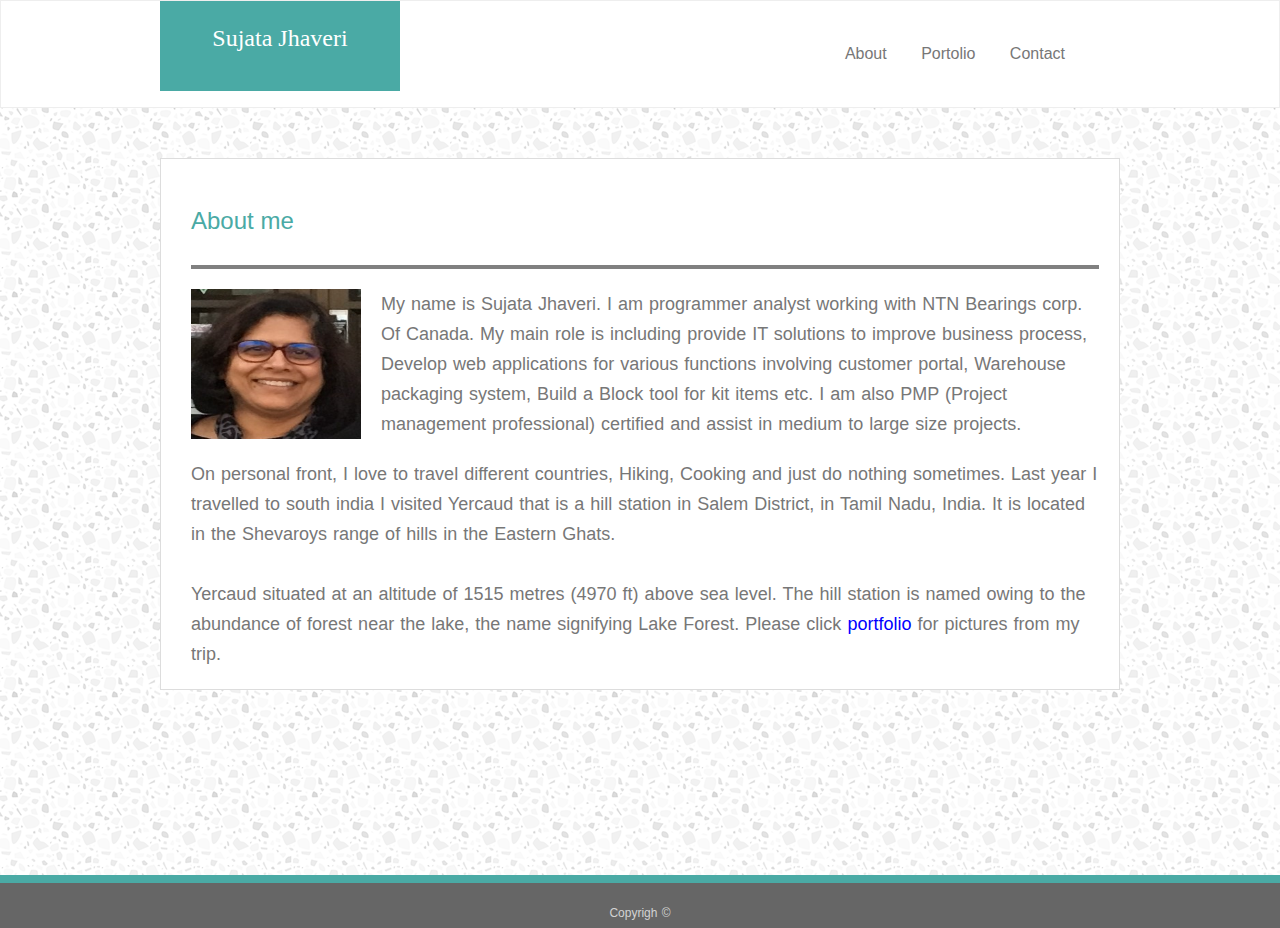
<file: index.html>
<!DOCTYPE html>
<html lang="us">

<head>
    <meta charset="utf-8">
    <!--meta http-equiv="refresh" content="5"-->
    <title>Abount Me</title>
    <link rel="stylesheet" type="text/css" href="css/reset.css">
    <link rel="stylesheet" type="text/css" href="css/style.css">
    <meta name="viewport" content="width=device-width, initial-scale=1">


</head>

<body>
    <header>
        <section>
            <h1>Sujata Jhaveri</h1>

            <nav class="nav">
                <ul>
                    <li>
                        <a href="index.html">About</a>
                    </li>
                    <!--
               -->
                    <li>
                        <a href="Portfolio.html">Portolio</a>
                    </li>
                    <!--
               -->
                    <li>
                        <a href="Contact.html">Contact</a>
                    </li>
                </ul>
            </nav>
        </section>
    </header>
    <div id="maincontent" class="container">
        <section id="mainsection">
            <strong>
                <h2>About me</h2>
            </strong>
            <hr>

            <div class="group">
                <img id="myimage" src="./images/sujata.JPG" alt="my pircture">
                <p>My name is Sujata Jhaveri. I am programmer analyst working with NTN Bearings corp. Of Canada. My main role
                    is including provide IT solutions to improve business process, Develop web applications for various functions
                    involving customer portal, Warehouse packaging system, Build a Block tool for kit items etc. I am also
                    PMP (Project management professional) certified and assist in medium to large size projects.</p>
                <p id="secondp">On personal front, I love to travel different countries, Hiking, Cooking and just do nothing sometimes. Last
                    year I travelled to south india I visited Yercaud that is a hill station in Salem District, in Tamil
                    Nadu, India. It is located in the Shevaroys range of hills in the Eastern Ghats.</p>
                <p id="thirdp">Yercaud situated at an altitude of 1515 metres (4970 ft) above sea level. The hill station is named owing
                    to the abundance of forest near the lake, the name signifying Lake Forest. Please click
                    <a class="about_a"
                        href="Portfolio.html">portfolio</a>
                    for pictures from my trip.</p>
            </div>
        </section>
    </div>
    <div id="footer">
        <p id="footerp">Copyrigh ©</p>

    </div>

</body>

</html>
</file>
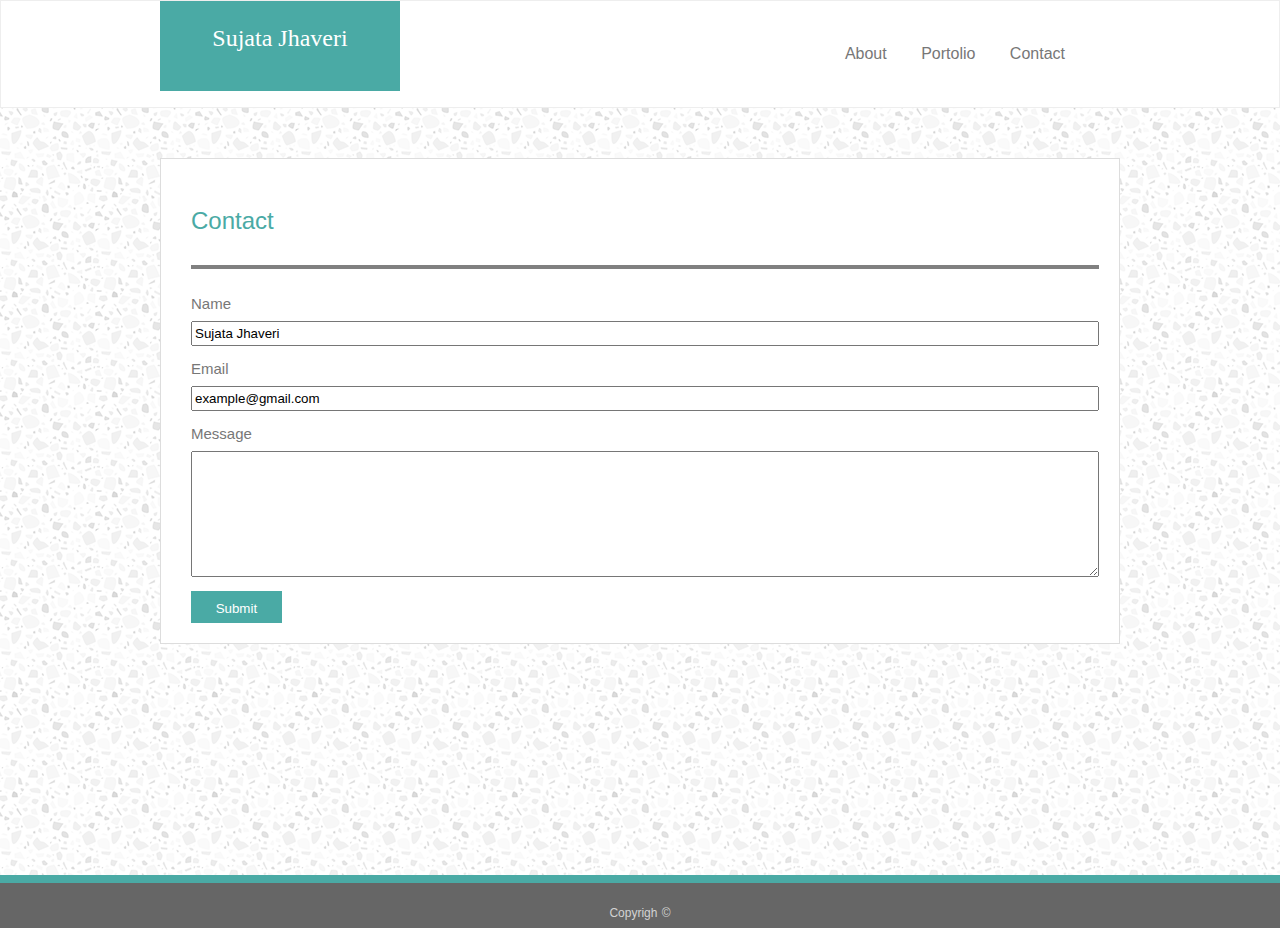
<file: contact.html>
<!DOCTYPE html>
<html lang="us">

<head>
    <meta charset="utf-8">
    <!--<meta http-equiv="refresh" content="5"-->
    <title>Contact</title>
    <link rel="stylesheet" type="text/css" href="css/reset.css">
    <link rel="stylesheet" type="text/css" href="css/style.css">


</head>

<body>
    <header>
        <section>
            <h1>Sujata Jhaveri</h1>

            <nav class="nav">
                <ul>
                    <li>
                        <a href="index.html">About</a>
                    </li>
                    <!--
               -->
                    <li>
                        <a href="Portfolio.html">Portolio</a>
                    </li>
                    <!--
               -->
                    <li>
                        <a href="Contact.html">Contact</a>
                    </li>
                </ul>
            </nav>
        </section>
    </header>
    <div id="maincontent">
        <section id="mainsection">
            <strong>
                <h2>Contact</h2>
            </strong>
            <hr>
            <h3>Name</h3>
            <input value="Sujata Jhaveri">
            <h3>Email</h3>
            <input value="example@gmail.com">
            <h3>Message</h3>
            <textarea name="messagetext" cols="123" rows="8"></textarea>
            <input type=SUBMIT value=Submit id="submit">
        </section>
    </div>
    <div id="footer">
        <p id="footerp">Copyrigh ©</p>

    </div>

</body>

</html>
</file>
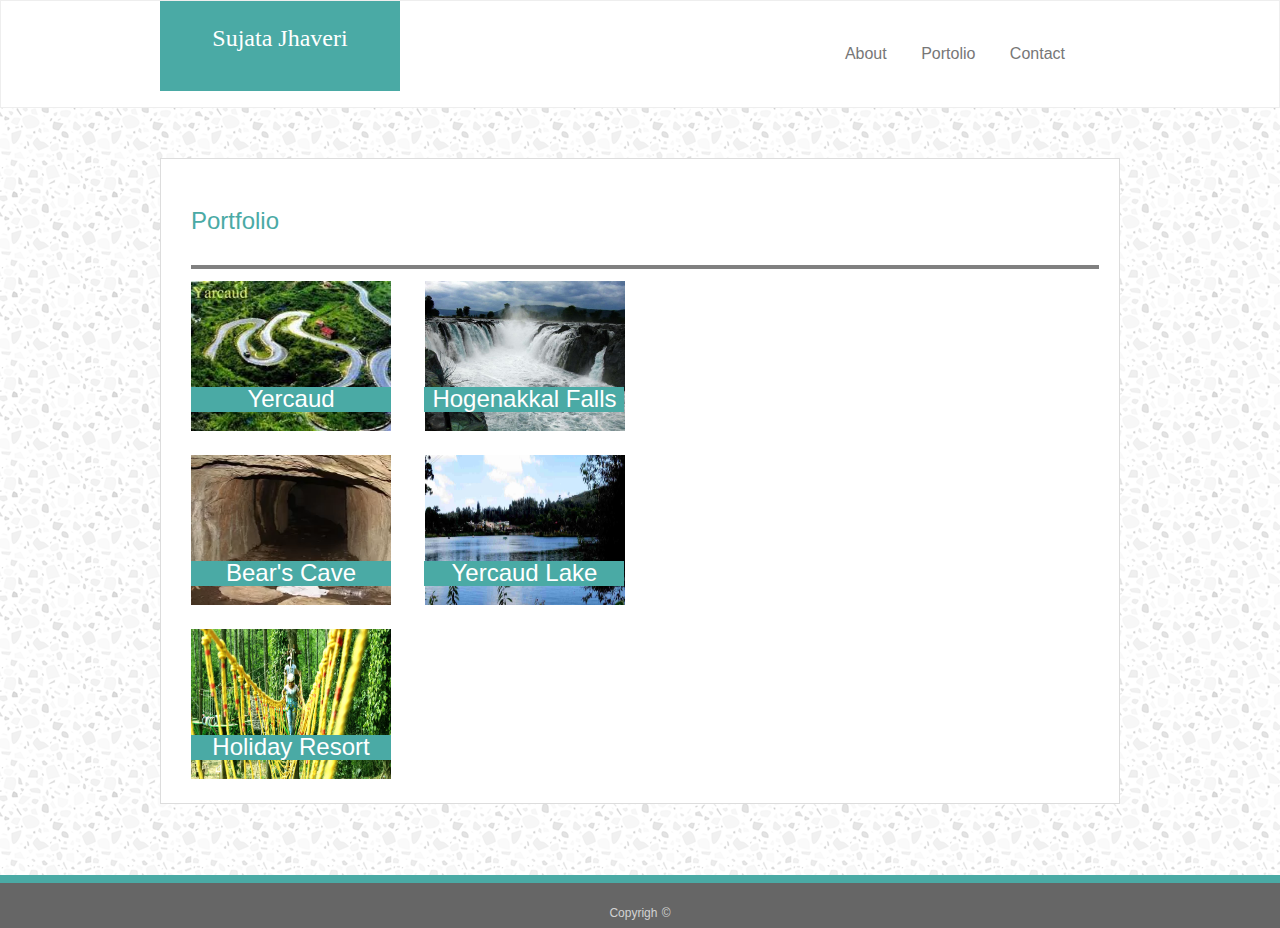
<file: portfolio.html>
<!DOCTYPE html>
<html lang="us">

<head>
    <meta charset="utf-8">
    <!--meta http-equiv="refresh" content="5"-->
    <title>Portfolio</title>
    <link rel="stylesheet" type="text/css" href="css/reset.css">
    <link rel="stylesheet" type="text/css" href="css/style.css">


</head>

<body>
    <header>
        <section>
            <h1>Sujata Jhaveri</h1>

            <nav class="nav">
                <ul>
                    <li>
                        <a href="index.html">About</a>
                    </li>
                    <!--
               -->
                    <li>
                        <a href="Portfolio.html">Portolio</a>
                    </li>
                    <!--
               -->
                    <li>
                        <a href="Contact.html">Contact</a>
                    </li>
                </ul>
            </nav>
        </section>
    </header>
    <div id="maincontent">
        <section id="mainsection">
            <strong>
                <h2>Portfolio</h2>
            </strong>
            <hr>
          <!-- Captions do not line up porperly with media query-->
          <!-- I think the reason is the way I have coded to show the Captions-->
           <!-- Need more understanding of Postions-->
               <div class="img-set1">
                 
                    <img class="img1"  src="./images/yercaud_1.jpg" alt="cats">
                    <div class=caption1>Yercaud</div>
                  
                     
                    <img class="img2"  src="./images/yercaud_2.jpg" alt="cats">
                    <div class="caption2">Hogenakkal Falls</div>
                   
                 </div>

                 <div class="img-set2">
                 
                    <img class="img3"  src="./images/yercaud_3.jpg" alt="cats">
                    <div class=caption3>Bear's Cave</div>
                  
                     
                    <img class="img4"  src="./images/yercaud_4.jpg" alt="cats">
                    <div class="caption4">Yercaud Lake</div>
                   
                 </div>

                 <div class="img-set3">
                        <img class="img5"  src="./images/yercaud_5.jpg" alt="cats">
                        <div class=caption5>Holiday Resort</div>
                </div>

    </div>
    <div id="footer">
        <p id="footerp">Copyrigh ©</p>

    </div>

</body>

</html>
</file>
<file: css/style.css>
*,
*:before,
*:after {
    box-sizing: border-box;
   
  }

body{
    color: #777;
    font-family: Arial, Helvetica, sans-serif;
    display: table-cell;
    font-size: 24px;
    margin: auto;
    display: grid;
    background: url("../images/light-grey-terrazzo.png");
}

header{
    position: relative;
    background-color: #fff;
    border-color: #ccc;
    border: 1px solid #eee;
   
 }

section{
    width: 960px;
    margin: 0 auto;
}

 h1{
    font-family: Georgia, 'Times New Roman', Times, serif;
    background-color: #4aaaa5;
    height: 90px;
    color: #fff;
    width:  25%;
    text-align: center;
    padding: 25px;
    float: left;
    font: xx-large;
    margin-right: 10px;
 } 

a{
    text-decoration:   none;
    color: #777;
}

 /*
  ========================================
  Navigation
  ========================================
*/

.nav {
    text-align: right;
    font-size: 16px;
    float: right;
    margin: 40px;
    font-family: 'Arial', 'Helvetica Neue', Helvetica, sans-serif;
    color: lightgrey;
    font: xx-large;
    
  }
  
  .nav li {
    display: inline-block;
    margin: 0 10px;
    vertical-align: top;
    padding: 5px;
    border-right: 4px #777;
 }
  
  /*
    =============
    Index content
    =============*/
 
#maincontent{
    
    border: 0px solid #ddd;
    min-height: calc(93vh - 70px);
   
}

.container{
    width: 100%;
    max-width: 960px;
    margin: 0 auto;
    clear: b0th;
}

#mainsection{
    position: relative;
   
    background-color: #fff;
    border: 1px solid #ddd;
    margin-top: 50px;
    margin-bottom: 50px;
    
    padding-left: 30px;
    padding-right: 20px;    
    padding-bottom: 20px;
}

h2{
    color: #4aaaa5;
    padding-top: 50px;
    padding-bottom: 20px;
    font: xx-large;
  }

  hr{
      color: #808080;
      border-width: 2px;
      border-style: solid;
  }
 
/* clearfix  */
.group:before,
.group:after {
  content: "";
  display: table;
}
.group:after {
  clear: both;
}
.group {
  clear: both;
  margin-top: 20px;
  *zoom: 1;
}

#myimage{
    float: left;
    margin-right: 20px;
    width:  170px;
    height: 150px;
}

p{
 font-size: 18px;
 line-height: 30px;
 word-spacing: 1px;
}

#secondp{
    clear: both;
    margin-top: 20px;
}

#thirdp{
    margin-top: 30px;
}

#footer{
    margin-top: 0;
    background-color: #666;
    height: 50x;
    color: #4aaaa5;
    border-top: 8px solid #4aaaa5 ;
    text-align: center;
}

#footerp{
    color:  lightgrey;
    font-size: 12px;
    padding-top: 15px;
}

/*
    =============
    Contact content
    =============*/

h3{
    color:  #777;
    font-size: 15px;
    font: bold;
    padding-top: 15px;
}

input{
    width: 100%;
    height: 25px;
    margin-top: 10px;
}

#submit{
    background:  #4aaaa5;
    color: #fff;
    width: 10%;
    padding: 10px 5px 22px;
    text-align: center;
    border: none;
}

textarea{
    width: 100%;
    margin-top: 10px;
}

/*
    ================
    Portfolio content
    ================*/

 .portfolio_section{
    float: left;
}

.img-set1{
    position: relative;
  
   
}


.img1{
    width: 200px;
    height: 150px;  
    position: relative;
}

.caption1{
    width: 200px;
    height: 25px;
    position: absolute;
    bottom: 15%;
    background-color: #4aaaa5;
    color: #fff;
    text-align: center;
}
.caption1{
    width: 200px;
    height: 25px;
    position: absolute;
    bottom: 15%;
    background-color: #4aaaa5;
    color: #fff;
    text-align: center;
}

.img2{
    width: 200px;
    height: 150px;  
    position: relative;
    right: -3%;
}

.caption2{
    width: 200px;
    height: 25px;
    position: absolute;
    bottom: 15%;
    background-color: #4aaaa5;
    color: #fff;
    text-align: center;
    left: 25.71%;
}

.img-set2{
    position: relative;
    margin-top: 20px;
  
   
}
.img3{
    width: 200px;
    height: 150px;  
    position: relative;
    
}

.caption3{
    width: 200px;
    height: 25px;
    position: absolute;
    bottom: 15%;
    background-color: #4aaaa5;
    color: #fff;
    text-align: center;
}

.img4{
    width: 200px;
    height: 150px;  
    position: relative;
    right: -3%;
}


.caption4{
    width: 200px;
    height: 25px;
    position: absolute;
    bottom: 15%;
    background-color: #4aaaa5;
    color: #fff;
    text-align: center;
    left:25.71%;
}

.img-set3{
    position: relative;
    margin-top: 20px;
  
   
}
.img5{
    width: 200px;
    height: 150px;  
    position: relative;
    
}

.caption5{
    width: 200px;
    height: 25px;
    position: absolute;
    bottom: 15%;
    background-color: #4aaaa5;
    color: #fff;
    text-align: center;
}

.about_a{
    color: blue;
}

/*---------  980 px ----------------------------*/

@media screen and (max-width:980px){

    /*  Header  */
     
    header{
      padding-top:0;
          
    }

    header section{
        width:100%;
    }
    h1{
        margin-left:5%;
        float: none;
    }

    #mainsection{
        float:left;
        width:65%;
        margin-left:50px;
        padding:50px;
    }

    #mainsection p{
        padding-left: 0; 
    } 

    #mainsection img{
        margin-right: 10px;
    }
    
    /* body  */

    /* portgolio images */
    #img-set1,
    #img-set2,
    #img-set3 {
        padding:0; 
        margin:0;
        width:100%;
        overflow: auto;     
        width: 50%;
        float: left;    
    }
    
    

   

}

/*---------  768 px ----------------------------*/

@media screen and (max-width:768px){

    /*  Header  */
     
    header{
      padding-top:0;
        
    }

    header section{
        width: 100%;
    }

    h1{
        margin-left:5%;
        float: none;
    }

    #mainsection{
         width:90%;
         margin-right:10px auto 10px auto;
         padding:50px;
    }

    #mainsection p{
        padding-left: 0; 
    } 

    #mainsection img{
        margin-right: 10px;
    }
    
    /* body  */

    /* portfolio images */
    #img-set1,
    #img-set2,
    #img-set3 {
        padding:0; 
        margin:0;
        width:100%;
        overflow: auto; 
        float: left;
    }
    
   

}

/*---------  640 px ----------------------------*/

@media screen and (max-width:640px){

    /*  Header  */
     
    header{
        padding-bottom:20px;
        position: static; 
        padding-top:0;
       
    }

    header section{
        width:100%;
    }

    h1{
        float: none;
        margin: 0;
    }

    nav, nav li, h1
    {
       
        float: none;
        text-align: center; 
        width: 100%;
        
        
    }

    #mainsection{
        width:90%;
        margin-left: 5%;
        padding:50px;
    }

    #mainsection p{
        margin: 0;
        padding:0 
    } 

    #mainsection img{
        float:none;
        width:100%;
        height: auto;
    }
    
    /* body  */

    /* portgolio images */
    
    #img-set1,
    #img-set2,
    #img-set3 {
        padding:0; 
        margin:0;
        width:100%;
        overflow: auto; 
        float: left;
    }
  

}
</file>
